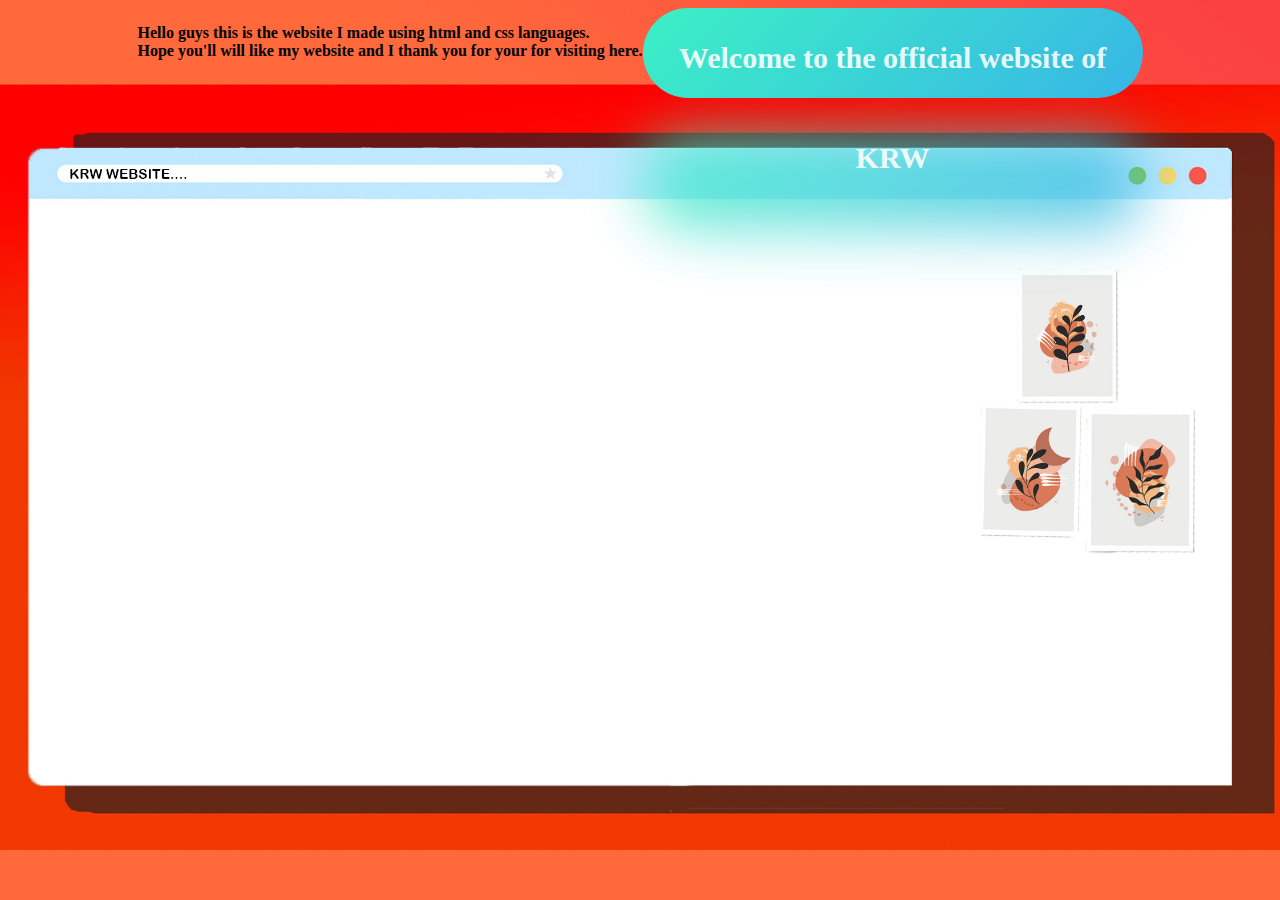
<file: index.html>
<!DOCTYPE html>
<html>
<title>KRW WEB</title>

<style>
    body{
        background-image: url(webcover.jpg);
        background-attachment: fixed;
        background-position: center;
        background-size: cover;
    }
</style>

<div class="paragraph">

<p><b>Hello guys this is the website I made using html and css languages.<br>
Hope you'll will like my website and I thank you for your for visiting here.</b></p>
    
   
    <link rel="stylesheet" href="style.css">
</div>


<div class="btn">
    <b>Welcome to the official website of KRW</b>
<div class="btn2">
    <link rel="stylesheet" href="style 2.css">

</div>
</file>
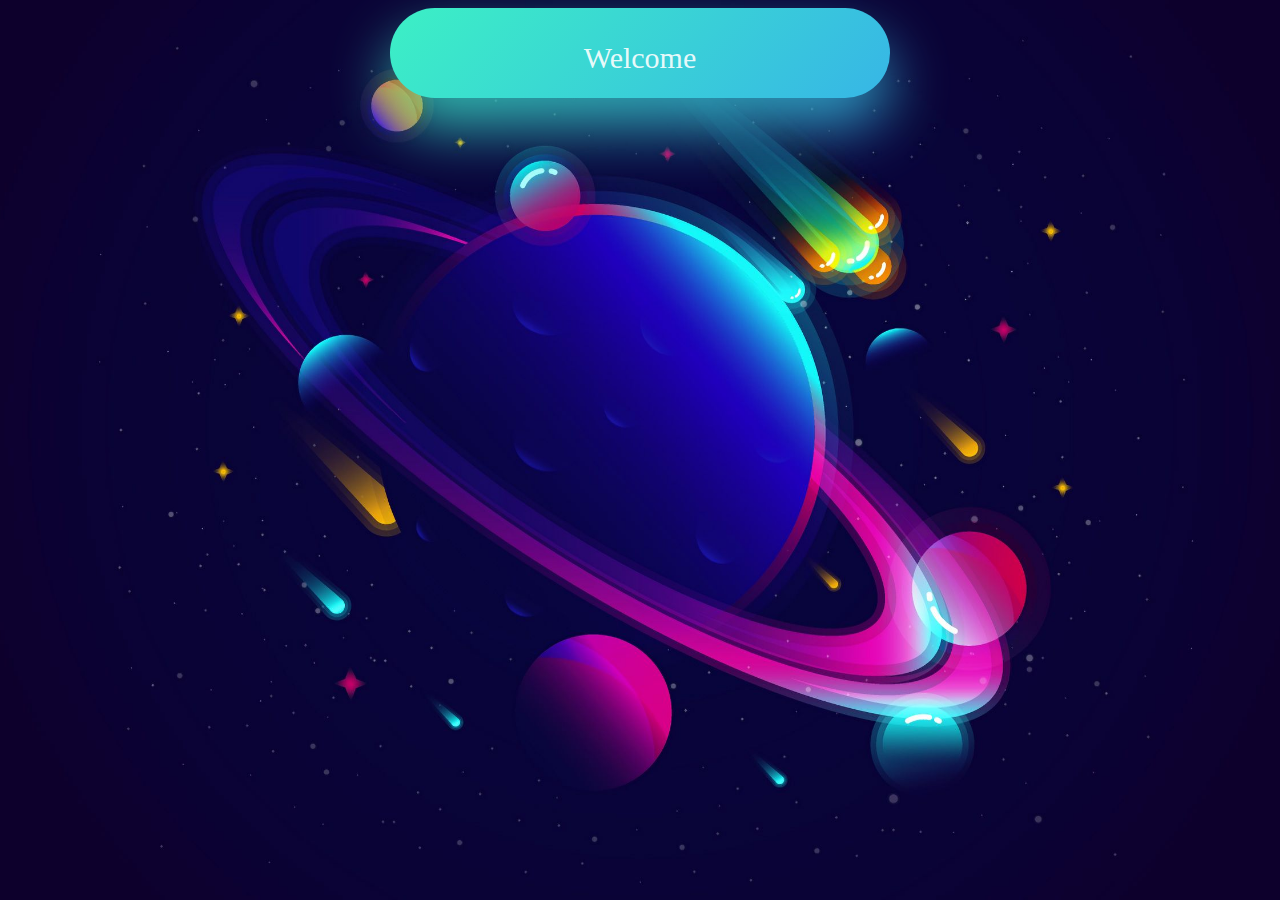
<file: krw web.html>
<!DOCTYPE html>

<title>Mr.sideverse</title>

<style>
    body{
        background-image: url(1295991.jpg);
        background-attachment: fixed;
        background-position: center;
        background-size: cover;
    }
</style>



<div class="btn">
    Welcome
    <div class="btn2"></div>

    <link rel="stylesheet" href="style 2.css">
</div>
</file>
<file: style.css>
.header{
    padding: 5px;
    text-align: center;
    background: #2cf7e6fb;
    color: rgb(1, 5, 29);
    font-size: 25px;
    font: italic;
    
}
</file>
<file: style 2.css>
body {
   
    display:flex;
    justify-content: center;
   
}

body .btn,
body .btn2 {
    width: 500px;
    height: 90px;
    font-size: 30px;
    text-align: center;
    line-height: 100px;
    color: rgba(255, 255, 255, 0.9);
    border-radius: 50px;
    background: linear-gradient(-45deg, #ffa63d, #ff3d77, #338aff, #3cf0c5);
    background-size: 600%;
    -webkit-animation: anime 16s linear infinite;
    animation: anime 16s linear infinite;
}

body .btn2 {
    position: absolute;
    margin-top: -70px;
    z-index: -1;
    filter: blur(30px);
    opacity: 0.8;
}

@-webkit-keyframes anime {
    0% {
        background-position: 0% 50%;
    }

    50% {
        background-position: 100% 50%;
    }

    100% {
        background-position: 0% 50%;
    }
}

@keyframes anime {
    0% {
        background-position: 0% 50%;
    }

    50% {
        background-position: 100% 50%;
    }

    100% {
        background-position: 0% 50%;
    }
}
</file>
